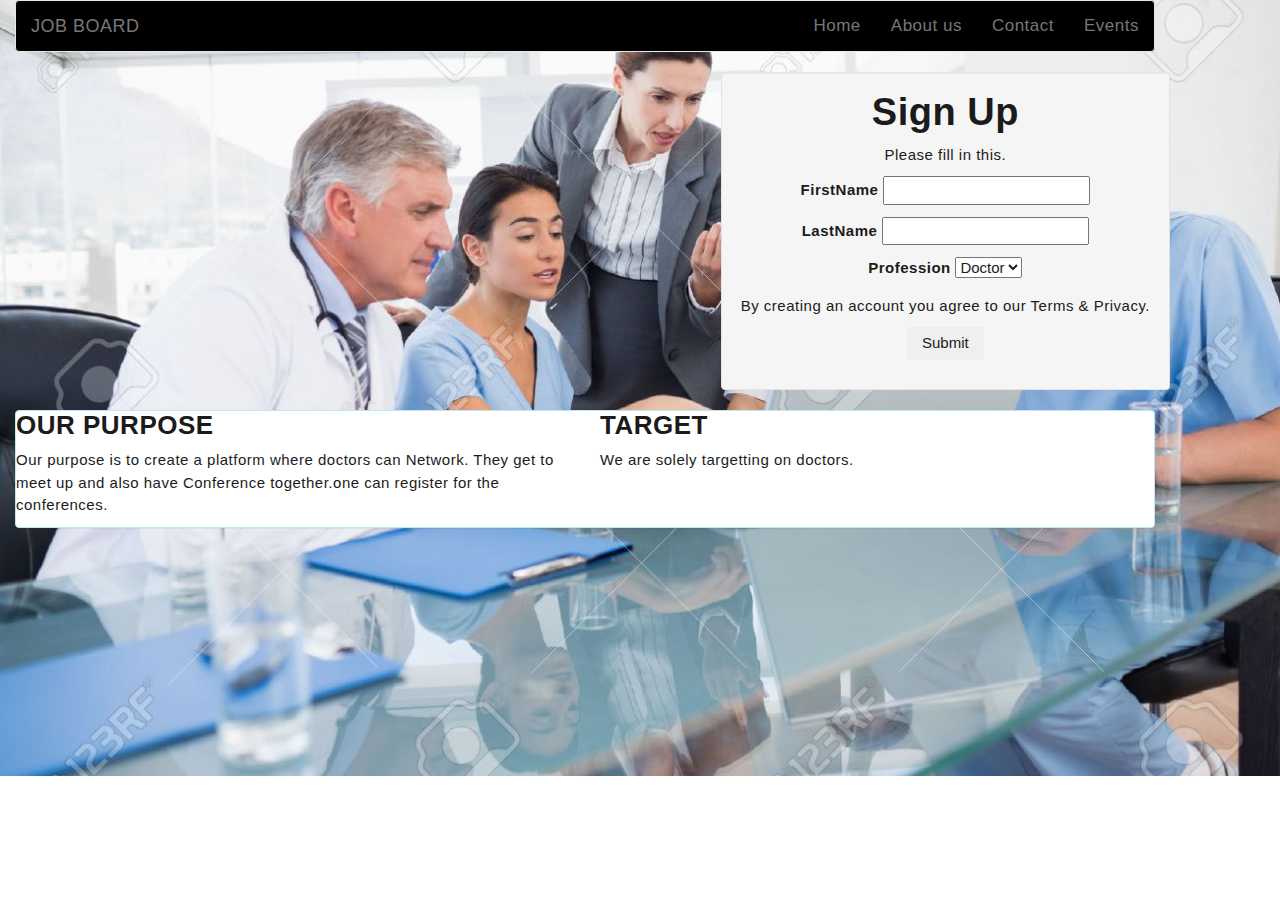
<file: index.html>
<!DOCTYPE html>
<html lang="en" dir="ltr">
  <head>
    <link href="css/bootstrap.css" rel="stylesheet" type="text/css">
    <link rel="stylesheet" href="https://maxcdn.bootstrapcdn.com/bootstrap/3.3.7/css/bootstrap.min.css" integrity="sha384-BVYiiSIFeK1dGmJRAkycuHAHRg32OmUcww7on3RYdg4Va+PmSTsz/K68vbdEjh4u" crossorigin="anonymous">
    <link href="css/styles.css" rel="stylesheet" type="text/css">
    <script src="js/jquery-3.3.1.js" ></script>
    <script src="js/scripts.js"></script>
    <title>Job-Board</title>
  </head>
  <body id="backgroundimage" >
    <div class="container">
      <div id ="grad">
    <nav class="navbar navbar-default">
  <div class="container-fluid">
    <div class="navbar-header">
      <a class="navbar-brand" href="#">JOB BOARD</a>
    </div>
    <ul class="nav navbar-nav navbar-right">
       <li><a href="linkup.html">Home</a></li>
       <li><a href="about.html">About us</a></li>
       <li><a href="contact.html">Contact</a></li>
       <li><a href="events.html">Events</a></li>
    </ul>
  </div>
</nav>
  <div class="row">
  <div class="signup">
    <div class="well text-center">
<form action="medicine.html">
    <h1>Sign Up</h1>
    <p>Please fill in this.</p>
    <p>
    <label for="FirstName">FirstName</label>
    <input type="text" name="firstname" required></p>

   <p><label for="LastName">LastName</label>
    <input type="text"name="firstname" required></p>
    <p><label>Profession</label>
    <select name="profession">
      <option value="doctor">Doctor</option>
    </select>
  </p>

      <p>By creating an account you agree to our Terms & Privacy.</p>

    <p>  <button type="submit">Submit</button></p>
  </div>
  </form>
</div>
</div>
<div class="panel panel-info panel-height">
  <!-- <div class="panel-body"> -->
<div class="row">
  <div class="col-md-6">
    <h3> OUR PURPOSE</h3>
  <p> Our purpose is to create a platform where doctors can Network.
    They get to meet up and also have Conference together.one can register for the conferences.
     </p>

</div>
<div class="col-md-6">
  <h3>TARGET</h3>
<p> We are solely targetting on doctors.</p>

</div>
</div>
<!-- </div> -->

</div>

  </div>
</div>
  </body>
</html>
</file>
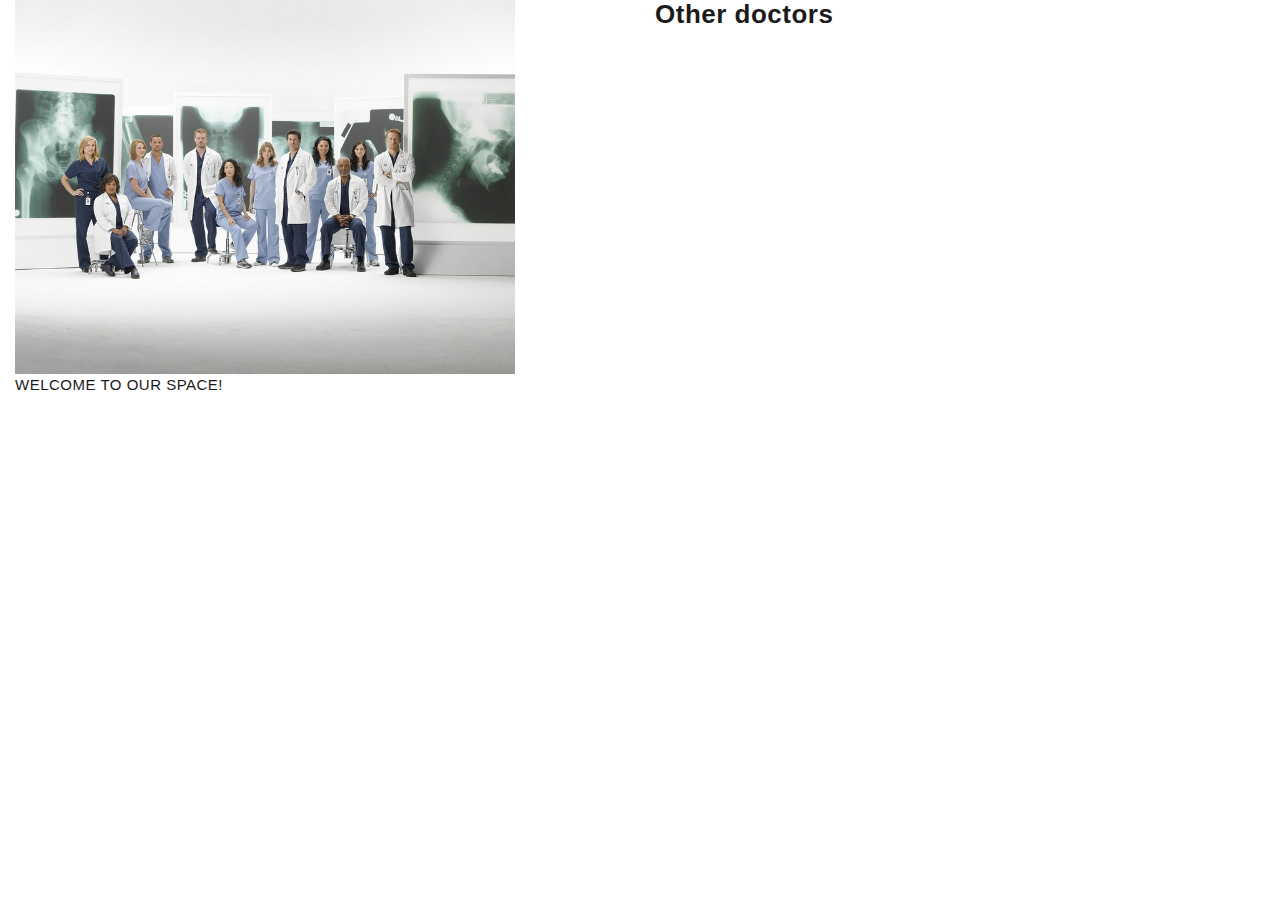
<file: doctor.html>
<!DOCTYPE html>
<html lang="en" dir="ltr">
  <head>
    <meta charset="utf-8">
    <link href="css/bootstrap.css" rel="stylesheet" type="text/css">
    <link rel="stylesheet" href="https://maxcdn.bootstrapcdn.com/bootstrap/3.3.7/css/bootstrap.min.css" integrity="sha384-BVYiiSIFeK1dGmJRAkycuHAHRg32OmUcww7on3RYdg4Va+PmSTsz/K68vbdEjh4u" crossorigin="anonymous">
    <link href="css/styles.css" rel="stylesheet" type="text/css">
    <script src="js/jquery-3.3.1.js" ></script>
    <script src="js/scripts.js"></script>
    <title>doctor</title>
  </head>
  <body>
    <div class="container">
    </div class="row">
      <div class="col-md-6">
    <div class="docimage">
      <img src="images/dok.jpg" alt="Snow" style="width:500px;,height:500px">
  <div class="centered">WELCOME TO OUR SPACE!</div>
</div>
</div>
      <div class="col-md-6">
        <h3>Other doctors</h3>
        <p>  </p>
              </div>
</div>
</div>
  </body>
</html>
</file>
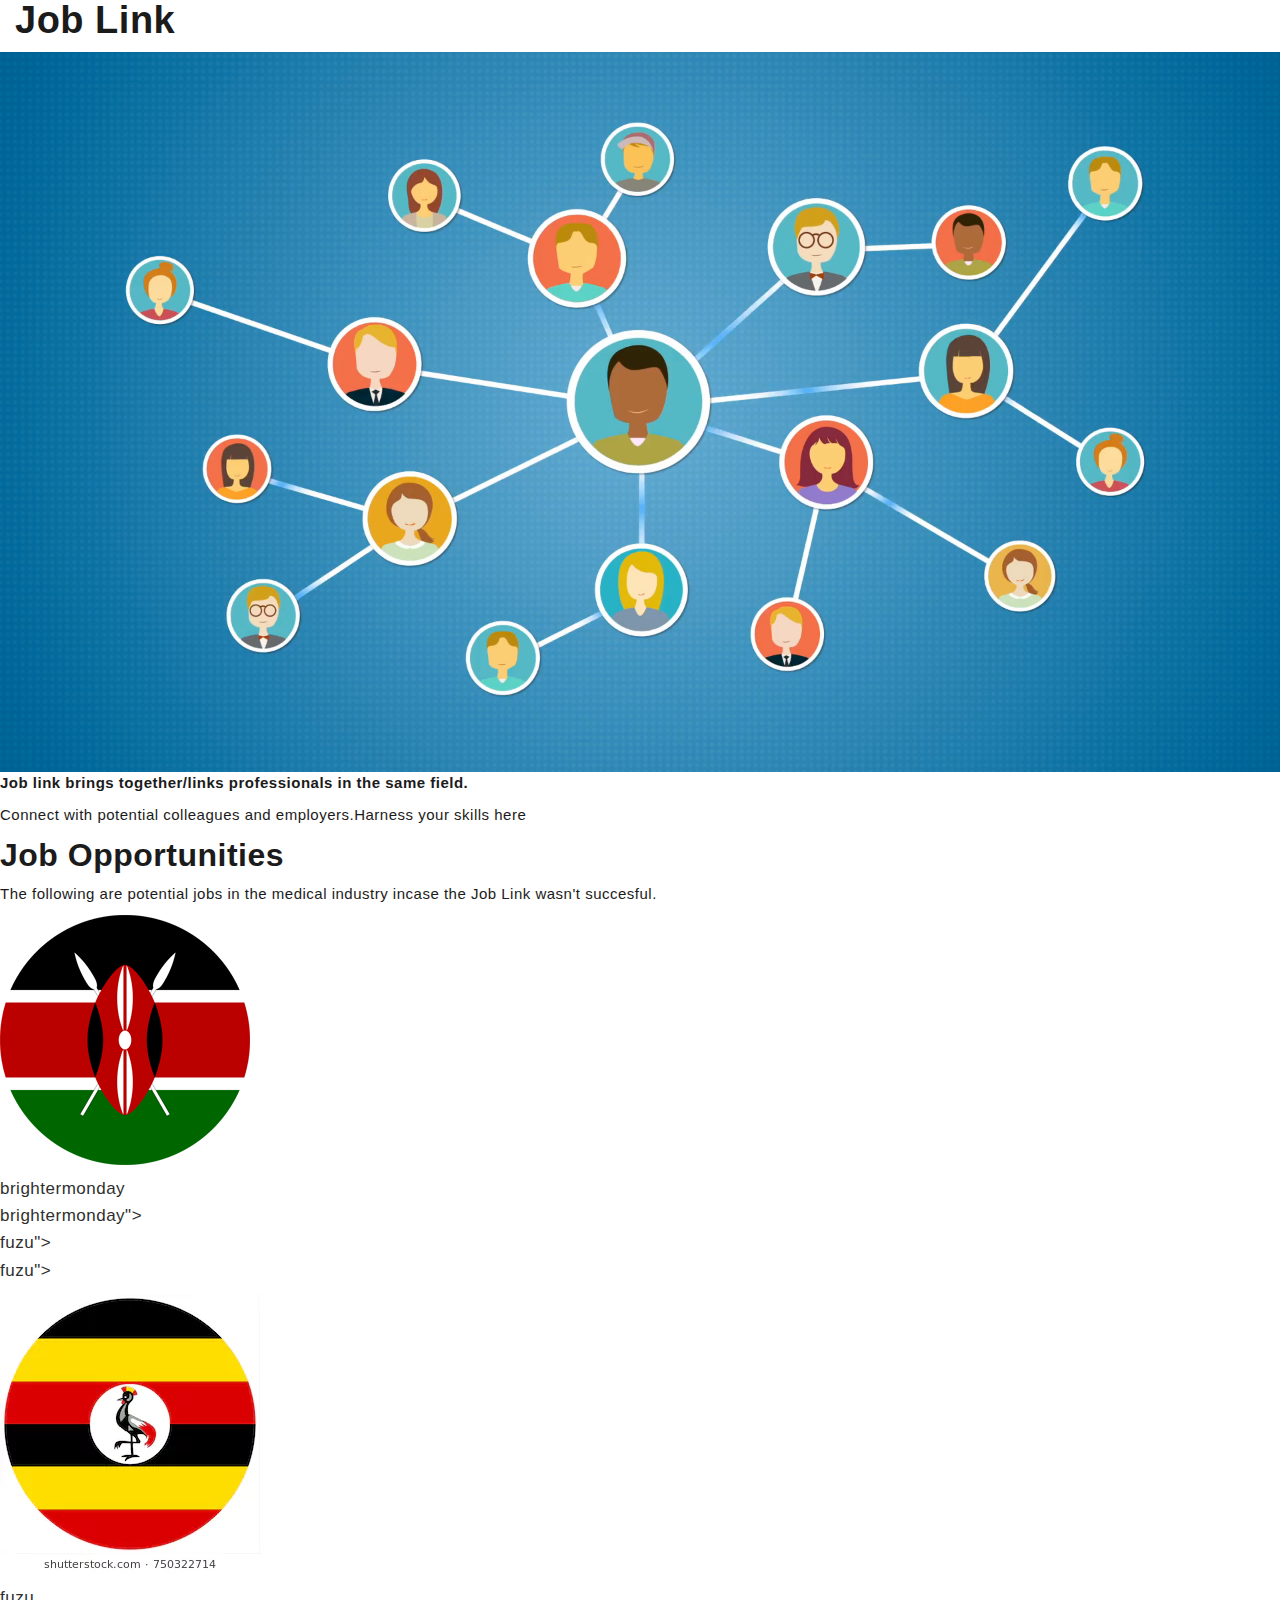
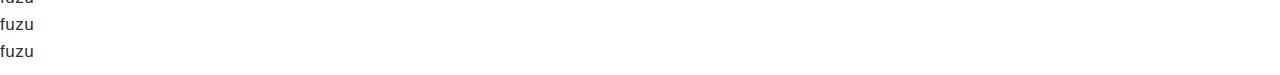
<file: mel.html>
<!DOCTYPE html>
<html>
  <head>
    <meta charset="utf-8">
    <link href="css/bootstrap.css" rel="stylesheet" type="text/css">
    <link rel="stylesheet" href="https://maxcdn.bootstrapcdn.com/bootstrap/3.3.7/css/bootstrap.min.css">
    <link href="css/styles.css" rel="stylesheet" type="text/css">
    <script src="js/jquery-3.3.1.js"></script>
    <script src="js/scripts.js"></script>
    <title>Job Board</title>
  </head>
  <body>
    <div class="container">
        <h1><strong>Job Link</strong></h1>
      </div>
      <div class="image">
        <img src="images/connecting.jpeg" alt "image of linking">
      </div>
        <p><strong> Job link brings together/links professionals in the same field.</strong></p>
        <p> Connect with potential colleagues and employers.Harness your skills here</p>

        <h2> Job Opportunities </h2>
        <p> The following are potential jobs in the medical industry incase the Job Link wasn't succesful.</p>
        <div class="image">
        <img src="images/kenya.jpeg" alt="image of Kenyan flag">
      </div>
        <p>
          <ul>
           <li><a href="https://www.brightermonday.co.ke/job/medical-doctor-j4vqe5">brightermonday</a></li>
             <li><a href="https://www.brightermonday.co.ke/job/full-time-faculty-dermatology-department-of-medcine-9m498w">brightermonday"></a></li>
              <li> <a href="https://www.fuzu.com/jobs/pharmacist-in-charge-kenya-redcross">fuzu"></a></li>
                <li><a href="https://www.fuzu.com/jobs/pharmaceutical-technologist-benmac-hospital">fuzu"></a></li>
         </ul>
       </p>
       <div class="image">
         <img src="images/ug.jpeg" alt="image of Ugandan flag">
       </div>
       <p>
         <ul>
           <li><a href="https://www.fuzu.com/jobs/community-health-program-manager-uganda-living-goods-kenya-eea3c3f8">fuzu</a></li>
             <li><a href="https://www.fuzu.com/jobs/medical-officer-special-grade-radiology-uganda-cancer-institute-uci">fuzu</a></li>
             <li><a href="https://www.fuzu.com/jobs/art-systems-strengthening-and-scale-up-manager-management-sciences-for-health">fuzu</a></li>
           </ul>
         </p>
</div>
</body>
</html>
</file>
<file: css/styles.css>
.panel{
	background-color: white(0,0,0.8);

}


#grad {
	height:700px;
	/* background-color: blue; */
	/* background-image: linear-gradient(to bottom right,blue,white) */
}
.container {
	margin-left: 0;
	margin-right: 0;
}
.navbar {
	background-color: black;
	text-decoration-color: white;
}
.details{
	text-align: center;
}
.signup{
	float: right;

}

body,html {

	overflow-x:hidden;
}

body {
	font-family: 'Open Sans', sans-serif;
	font-size: 15px;
	letter-spacing: 0.5px;
	line-height: 1.5;
	color: #1c1b1b;
}

ul {
	padding: 0;
	margin: 0;
}

ul li {
	list-style: disc;
	font-size: 17px;
	line-height: 1.59;
}

a {
	text-decoration: none;
	color: #2f2f2f;
}

a:hover,
a:focus {
	outline: none;
	text-decoration: none;
}

h1,
h2,
h3,
h4,
h5,
h6 {
	font-family: 'Montserrat', sans-serif;
	font-weight: 700;
	margin-top: 0;
}


h1 {
	font-size: 38px;
}

h2 {
	font-size: 32px;
	line-height: 1.13;
}

h3 {
	font-size: 26px;
}

h4 {
	font-size: 22px;
}

h5 {
	font-size: 20px;
}

h6 {
	font-size: 18px;
}

img {
	border: none;
	max-width: 100%;
}

code {
	background-color: #ee6e73;
	border-radius: 2px;
	color: #fff;
	padding: 2px 4px;
}

pre {
	background-color: #f8f8f8;
	border: 1px solid #eee;
	border-radius: 4px;
	padding: 10px;
}

pre code {
	background-color: transparent;
	color: #333;
}

del{
	text-decoration-color: #ee6e73;
}

kbd {
	background-color: #ddd;
	padding: 4px 6px;
	border-radius: 2px;
	color: ;
}

address {
	line-height: 1.5;
	padding-left: 10px;
}

dl dt {
	font-weight: 700;
}

dl dd {
	margin-left: 0;
}

blockquote {
	background-color: #f8f8f8;
	border-radius: 0 4px 4px 0;
	padding: 5px 15px;

}

blockquote p {
	margin-top: 10px;
}

button {
	padding: 5px 15px;
	border: none;
}

button:focus {
	outline: none;
	border: none;
}


/* ========= BUTTON =========*/

.mu-primary-btn {
	background-color: transparent;
	border-radius: 4px;
	border: 2px solid #ffffff;
	color: #fff;
	display: inline-block;
	font-size: 14px;
	font-weight: 700;
	letter-spacing: 1.5px;
	padding: 12px 35px;
	-webkit-transition: all 0.5s;
	transition: all 0.5s;
}

.mu-primary-btn:hover,
.mu-primary-btn:focus {
	background-color: #fff;
}

.mu-send-msg-btn {
	color: #555;
	font-size: 13px;
	font-weight: 600;
	letter-spacing: 1px;
	text-align: center;
	padding: 14px 24px;
	margin-top: 10px;
	-webkit-transition: all 0.5s;
	transition: all 0.5s;
	width: 250px;
	color: #fff;
	border-radius: 5px;
}

.mu-send-msg-btn:hover,
.mu-send-msg-btn:focus {
	background-color: #fff;
}



/*--------------------*/
/* HEADER */
/*--------------------*/

#mu-hero {
	background-image: url("assets/images/head-featured-bg.jpg");
	display: inline;
	float: left;
	width: 100%;
	background-position: center center;
	background-attachment: fixed;
	-webkit-background-size: cover;
	background-size: cover;
}

.mu-hero-overlay {
	display: inline;
	float: left;
	opacity: 0.94;
	width: 100%;
}

.mu-logo-area {
	display: inline;
	float: left;
	text-align: center;
	width: 100%;
}

.mu-logo {
	font-size: 35px;
	font-family: 'Montserrat', sans-serif;
	display: inline-block;
	font-weight: 600;
	background: #fff;
	padding: 5px 20px;
	margin-bottom: 30px;
}


.mu-menu-btn {
	position: fixed;
	right: 15%;
	top: 50px;
	color: #fff;
	font-size: 25px;
	border: 2px solid #fff;
	padding: 5px 14px;
	z-index: 999;
	-webkit-transition: all 0.5s;
	-o-transition: all 0.5s;
	transition: all 0.5s;
}

.mu-menu-btn:hover,
.mu-menu-btn:focus {
	border: 2px solid #fff;
}



/*=== Featured section ===*/

.mu-hero-featured-area {
	display: inline;
	float: left;
	padding: 60px 0 150px;
	width: 100%;
}

.mu-hero-featured-content {
	display: inline;
	float: right;
	margin-top: 50px;
	text-align: center;
	width: 100%;
}

.mu-hero-featured-content h1 {
	font-size: 45px;
	color: #fff;
	font-weight: 300;
	margin-bottom: 15px;
}


.mu-hero-featured-content h2 {
	color: #fff;
	font-size: 25px;
	font-weight: 300;
}

.mu-event-date-line {
	background-color: #fff;
	color: #333;
	padding: 5px 10px;
	display: inline-block;
	margin-top: 10px;
	font-weight: 600;
}

.mu-event-counter-area {
	display: inline;
	float: left;
	margin-top: 50px;
	width: 100%;
}

#mu-event-counter{
	display: inline;
	float: left;
	width: 100%;
	text-align: center;
}

.mu-event-counter-block {
	border: 2px solid #fff;
	border-radius: 50%;
	display: inline-block;
	height: 180px;
	width: 180px;
	text-align: center;
	font-size: 22px;
	color: #fff;
	margin: 0 20px;
	font-weight: 300;
}

.mu-event-counter-block span {
	display: block;
	font-size: 40px;
	font-weight: 700;
	padding-top: 56px;
	line-height: 40px;
}

/*--------------------*/
/* MENU */
/*--------------------*/

#mu-hero .navbar-default {
	background-color: #fff;
	border-color: #e7e7e7;
	padding: 5px 0;
}

.mu-navbar {
	top: -150px;
	transition: all 0.5s;
}

.mu-nav-show {
	top: 0px;
}

#mu-hero .navbar-default .navbar-brand {
	padding: 15px 15px;
	font-size: 28px;
	line-height: 20px;
}

.mu-navbar .mu-menu li a {
	color: #333;
	-webkit-transition: all 0.5s;
	-o-transition: all 0.5s;
	transition: all 0.5s;
}

.navbar-default .navbar-nav > .active > a,
.navbar-default .navbar-nav > .active > a:focus,
.navbar-default .navbar-nav > .active > a:hover {
	color: #fff;
}



/*--------------------*/
/* ABOUT US */
/*--------------------*/


#mu-about {
	background-color: #fff;
	display: inline;
	float: left;
	width: 100%;
}

.mu-about-area {
	display: inline;
	float: left;
	padding: 100px 0;
	width: 100%;
}

.mu-title-area {
	display: inline;
	float: left;
	text-align: center;
	padding: 0 120px;
	width: 100%;
}

.mu-title {
	color: #1c1b1b;
	margin-bottom: 15px;
	padding: 0;
	z-index: 10;
	text-transform: capitalize;
}

.mu-about-left {
	display: inline;
	float: left;
	width: 100%;
}

.mu-about-right {
	display: inline;
	float: left;
	margin-top: 30px;
	width: 100%;
}



/*--------------------*/
/* VIDEO */
/*--------------------*/


#mu-video {
	background-image: url("assets/images/about-video-bg.jpg");
	background-attachment: fixed;
	background-position: center center;
	-webkit-background-size: cover;
	background-size: cover;
	display: inline;
	float: left;
	width: 100%;
}

.mu-video-overlay {
	display: inline;
	float: left;
	opacity: 0.85;
	width: 100%;
}

.mu-video-area {
	display: inline;
	float: left;
	padding: 200px 0;
	text-align: center;
	width: 100%;
}

.mu-video-area h2 {
	color: #fff;
}

.mu-video-content {
	display: inline;
	float: left;
	width: 100%;
}

.mu-video-play-btn,
.mu-video-close-btn {
	color: #fff;
	font-size: 22px;
	border: 2px solid #fff;
	border-radius: 50%;
	width: 60px;
	display: inline-block;
	height: 60px;
	line-height: 55px;
	text-align: center;
	margin-top: 100px;
	-webkit-transition: all 0.5s;
	-o-transition: all 0.5s;
	transition: all 0.5s;
}

.mu-video-play-btn:hover,
.mu-video-play-btn:focus {
	color: #fff;
	-webkit-transform: scale(1.2);
	        transform: scale(1.2);
}

.mu-video-close-btn {
	border-radius: 50%;
	color: #fff;
	font-size: 18px;
	border: 2px solid #fff;
	position: absolute;
	top: 0;
	right: 15%;
	display: inline-block;
	height: 50px;
	line-height: 45px;
	text-align: center;
	margin-top: 100px;
	-webkit-transition: all 0.5s;
	-o-transition: all 0.5s;
	transition: all 0.5s;
	width: 50px;
}

.mu-video-close-btn:hover,
.mu-video-close-btn:focus {
	color: #fff;
	-webkit-transform: scale(1.2);
	        transform: scale(1.2);
}

.mu-video-iframe-area {
	background-color: rgba(0,0,0,0.84);
	position: fixed;
	top: 0;
	left: 0;
	right: 0;
	bottom: 0;
	width: 100%;
	height: 100%;
	padding: 12% 0;
	text-align: center;
	z-index: 9999;
	display: none;
	-webkit-transition: all 0.5s;
	-o-transition: all 0.5s;
	transition: all 0.5s;
}

.mu-video-iframe-display {
	display: block;
}

.mu-video-iframe-area iframe {

}


/*--------------------*/
/* EVENT SCHEDULE */
/*--------------------*/

#mu-schedule {
	background-color: #f8f8f8;
	display: inline;
	float: left;
	width: 100%;
}

.mu-schedule-area {
	display: inline;
	float: left;
	padding: 100px 0;
	width: 100%;
}

.mu-schedule-content-area  {
	display: inline;
	float: left;
	margin-top: 50px;
	width: 100%;
}

.mu-schedule-menu {
	text-align: center;
	border: none;
}


.mu-schedule-menu li {
	float: none;
	display: inline-block;
}

.mu-schedule-menu li a {
	border-radius: 0;
	margin: 0 10px;
	-webkit-transition: all 0.5s;
	-o-transition: all 0.5s;
	transition: all 0.5s;
}

.mu-schedule-menu li a:hover,
.mu-schedule-menu li a:focus,
.mu-schedule-menu li.active a,
.mu-schedule-menu li.active a:hover,
.mu-schedule-menu li.active a:focus {
	color: #fff;
}

.mu-schedule-content{
	margin-top: 50px;
}

.mu-event-timeline ul li {
	list-style-type: none;
	position: relative;
	width: 2px;
	margin: 0 auto;
	padding-top: 50px;
	background-color: #ddd;
	-webkit-transition: all 0.5s;
	-o-transition: all 0.5s;
	transition: all 0.5s;
}

.mu-event-timeline ul li::after {
	content: '';
	position: absolute;
	left: 50%;
	top: 70px;
	transform: translateX(-50%);
	height: 24px;
	width: 24px;
	border-radius: 50%;
	background: inherit;
}


.mu-event-timeline ul li .mu-single-event {
	background-color: #fff;
	-webkit-box-shadow: 0 0 16px 0 rgba(32,32,47,0.16);
	-moz-box-shadow: 0 0 16px 0 rgba(32,32,47,0.16);
	box-shadow: 0 0 16px 0 rgba(32,32,47,0.16);
	position: relative;
	top: 0;
	width: 400px;
	padding: 15px;
	text-align: left;
}

.mu-event-timeline ul li:nth-child(2n) .mu-single-event {
	left: 50px;
}

.mu-event-timeline ul li:nth-child(2n+1) .mu-single-event {
	left: -450px;
	text-align: right;
}

.mu-event-timeline ul li .mu-single-event img {
	height: 80px;
	width: 80px;
	float: left;
	border-radius: 50%;
	margin-right: 15px;
}

.mu-event-timeline ul li:nth-child(2n+1) .mu-single-event img {
	float: right;
	margin-right: 0;
	margin-left: 15px;
}

.mu-event-timeline ul li .mu-single-event::before {
	content: '';
	position: absolute;
	top: 23px;
	width: 0;
	height: 0;
	border-style: solid;
}

.mu-event-timeline ul li:nth-child(2n+1) .mu-single-event::before {
	right: -15px;
	border-width: 8px 0 8px 16px;
	border-color: transparent transparent transparent #fff;
}

.mu-event-timeline ul li:nth-child(2n) .mu-single-event::before {
	left: -16px;
	border-width: 8px 16px 8px 0;
	border-color: transparent #fff transparent transparent;
}

.mu-event-timeline ul li .mu-single-event h3 {
	margin-bottom: 5px;
	font-size: 16px;
}

.mu-event-timeline ul li .mu-single-event p {
	margin-bottom: 5px;
}

.mu-event-timeline ul li .mu-single-event span {
	font-size: 12px;
}


/*--------------------*/
/* SPEAKERS */
/*--------------------*/


#mu-speakers {
	background-color: #fff;
	display: inline;
	float: left;
	width: 100%;
}

.mu-speakers-area {
	display: inline;
	float: left;
	padding: 100px 0;
	width: 100%;
}

.mu-speakers-content{
	display: inline;
	float: left;
	margin-top: 50px;
	width: 100%;
}

.mu-single-speakers {
	padding: 0 10px;
	outline: none;
	text-align: center;
	-webkit-transition: all 0.3s ease 0s;
	transition: all 0.3s ease 0s;
}

.mu-speakers-slider .slick-next {
	right: -60px;
}

.mu-speakers-slider .slick-prev {
	left: -60px;
}

.mu-single-speakers-info {
	display: inline;
	float: left;
	margin-top: 20px;
	width: 100%;
}

.mu-single-speakers-info h3 {
	margin-bottom: 4px;
	font-size: 22px;
}

.mu-single-speakers-info p {
	margin-bottom: 5px;
}

.mu-single-speakers-social {

}

.mu-single-speakers-social li {
	display: inline-block;
}

.mu-single-speakers-social li a {
	display: inline-block;
	margin-right: 5px;
	-webkit-transition: all 0.5s;
	-o-transition: all 0.5s;
	transition: all 0.5s;
}


/*--------------------*/
/* VENUE */
/*--------------------*/

#mu-venue {
	display: inline;
	float: left;
	width: 100%;
}

.mu-venue-area {
	display: inline;
	float: left;
	width: 100%;
}

.mu-venue-map {
	display: inline;
	float: left;
	width: 100%;
}

.mu-venue-map iframe {
	margin-bottom: -8px;
}

.mu-venue-address {
	display: inline;
	float: left;
	width: 100%;
	padding: 10% 5%;
	color: #fff;
}

.mu-venue-address h2 i {
	margin-top: -4px;
	font-size: 22px;
	display: inline-block;
	vertical-align: middle;
}

.mu-venue-address h3 {
	margin-top: 15px;
	margin-bottom: 0px;
}

.mu-venue-address h4 {
	font-size: 18px;
	font-weight: 300;
	margin-top: 10px;
	margin-bottom: 25px;
}


/*--------------------*/
/* PRICING */
/*--------------------*/


#mu-pricing {
	background-color: #fff;
	display: inline;
	float: left;
	width: 100%;
}

.mu-pricing-area {
	display: inline;
	float: left;
	padding: 100px 0;
	width: 100%;
}

.mu-pricing-conten {
	display: inline;
	float: left;
	margin-top: 50px;
	width: 100%;
}

.mu-single-price {
	background-color: #f8f8f8;
	display: inline;
	float: left;
	text-align: center;
	position: relative;
	width: 100%;
	padding: 15px;
	overflow: hidden;
}

.mu-single-price-head {
	color: #555;
	display: inline;
	float: left;
	width: 100%;
	margin-bottom: 10px;
	margin-top: 10px;
}

.mu-single-price-head .mu-currency {
	font-weight: bold;
	font-size: 30px;
}

.mu-single-price-head .mu-rate {
	font-size: 60px;
	font-weight: bold;
	line-height: 0.9;
	letter-spacing: 3px;
}

.mu-single-price-head .mu-time {
	font-size: 16px;
	font-weight: 300;
	line-height: 0;
	font-style: italic;
}

.mu-single-price .mu-price-title {
	color: #555;
	font-size: 22px;
	padding: 10px 0;
}

.mu-single-price ul {
	list-style: none;
}

.mu-single-price ul li{
	list-style: none;
	color: #555;
}

.mu-register-btn {
	background-color: #fff;
	border: 1px solid #555;
	color: #555;
	margin-top: 20px;
	padding: 10px 40px;
	text-align: center;
	display: inline-block;
	margin-bottom: 20px;
	text-transform: uppercase;
	letter-spacing: 1.5px;
	-webkit-transition: all 0.5s;
	-o-transition: all 0.5s;
	transition: all 0.5s;
}

.mu-register-btn:hover,
.mu-register-btn:focus,
.mu-popular-price .mu-register-btn {
	color: #fff;
}

.mu-popular-price .mu-price-tag {
	color: #fff;
	display: inline-block;
	position: absolute;
	top: 15px;
	left: -62px;
	padding: 10px 60px;
	font-size: 15px;
	text-transform: uppercase;
	letter-spacing: 1.5px;
	font-weight: 700;
	transform: rotate(-45deg);
	text-align: center;
}

/*--------------------*/
/* REGISTER */
/*--------------------*/

#mu-register {
	background-image: url("assets/images/register-bg.jpg");
	background-position: center center;
	background-size: cover;
	background-attachment: fixed;
	display: inline;
	float: left;
	position: relative;
	width: 100%;
}

#mu-register::before {
	background: rgba(0,0,0,0.9);
	bottom: 0;
	content: '';
	left: 0;
	top: 0;
	right: 0;
	position: absolute;
	opacity: 0.9;
}

.mu-register-area {
	display: inline;
	float: left;
	padding: 150px 0;
	width: 100%;
}

.mu-register-area .mu-title,
.mu-register-area p {
	color: #fff;
}

.mu-register-content {
	display: inline;
	float: left;
	width: 100%;
	text-align: center;
	padding: 0 200px;
	margin-top: 50px;
}

.mu-register-form .form-group {
	margin-bottom: 25px;
}

.mu-register-form .form-control {
	height: 50px;
	color: #fff;
	background-color: transparent;
	border: 2px solid #fff;
}

.mu-register-form select.form-control option{
	color: #333;
}

.mu-register-form .form-control::-webkit-input-placeholder {
	color: #fff;
	font-size: 15px;
}

.mu-register-form .form-control:-moz-placeholder { /* Firefox 18- */
	color: #fff;
	font-size: 15px;
}

.mu-register-form .form-control::-moz-placeholder {  /* Firefox 19+ */
	color: #fff;
	font-size: 15px;
}

.mu-register-form .form-control:-ms-input-placeholder {
	color: #fff;
	font-size: 15px;
}

.mu-reg-submit-btn {
	background-color: transparent;
	border: 2px solid #fff;
	color: #fff;
	padding: 12px 75px;
	margin-top: 20px;
	letter-spacing: 1px;
	-webkit-transition: all 0.5s;
	-o-transition: all 0.5s;
	transition: all 0.5s;
}


/*--------------------*/
/* SPONSORS */
/*--------------------*/

#mu-sponsors {
	background-color: #fff;
	display: inline;
	float: left;
	width: 100%;
}

.mu-sponsors-area {
	display: inline;
	float: left;
	padding: 100px 0;
	width: 100%;
}

.mu-sponsors-content {
	display: inline;
	float: left;
	margin-top: 50px;
	width: 100%;
}

.mu-sponsors-single {
	background: #eee;
	display: inline;
	float: left;
	margin-top: 10px;
	margin-bottom: 15px;
	width: 100%;
}


/*--------------------*/
/* FAQ */
/*--------------------*/

#mu-faq {
	background-color: #f8f8f8;
	display: inline;
	float: left;
	position: relative;
	width: 100%;
}

.mu-faq-area {
	display: inline;
	float: left;
	padding: 150px 0;
	width: 100%;
}

.mu-faq-content {
	display: inline;
	float: left;
	width: 100%;
	text-align: center;
	padding: 0 150px;
	margin-top: 50px;
}

.mu-faq-content .panel-default {
	border-radius: 0;
	border-color: #fff;
	box-shadow: 0 2px 3px 0 rgba(0,0,0,0.06);
}

.mu-faq-content .panel-default > .panel-heading {
	color: #333;
	background-color: #fff;
	border-color: #ddd;
	padding: 0;

}

.mu-faq-content .panel-default > .panel-heading + .panel-collapse > .panel-body {
	text-align: left;
}


.mu-faq-content .panel-title {
	text-align: left;
	font-weight: 300;
}

.mu-faq-content .panel-title a {
	display: block;
	padding: 12px 15px;
	-webkit-transition: all 0.5s;
	-o-transition: all 0.5s;
	transition: all 0.5s;
}

.mu-faq-content .panel-title a>span {
	margin-right: 5px;
}


/*--------------------*/
/* CONTACT US */
/*--------------------*/

#mu-contact {
	background-color: #f8f8f8;
	display: inline;
	float: left;
	width: 100%;
}

.mu-contact-area {
	display: inline;
	float: left;
	padding: 100px 0 50px;
	width: 100%;
}

.mu-contact-header {
	display: inline;
	float: left;
	text-align: center;
	width: 100%;
	padding: 0 120px;
}

.mu-contact-content{
	display: inline;
	float: left;
	margin-top: 50px;
	padding: 0 20%;
	width: 100%;
}


.mu-contact-form-area {
	display: inline;
	float: left;
	width: 100%;
}

.mu-contact-form {
	text-align: center;
}

.mu-contact-form .form-group input {
	background: transparent;
	border-radius: 5px;
	color: #333;
	font-size: 15px;
	border: 1px solid #888;
	height: 45px;
	margin-bottom: 24px;
}

.mu-contact-form .form-group textarea {
	background: transparent;
	border: 1px solid #888;
	border-radius: 5px;
	color: #333;
s	font-size: 18px;
	padding: 10px;
	height: 190px;
}

.mu-contact-form .form-control:focus {
	background-color: #fff;
    outline: 0;
    box-shadow: none;
}

.mu-contact-form .form-control::-webkit-input-placeholder {
	color: #888;
	font-size: 15px;
}

.mu-contact-form .form-control:-moz-placeholder { /* Firefox 18- */
	color: #888;
	font-size: 15px;
}

.mu-contact-form .form-control::-moz-placeholder {  /* Firefox 19+ */
	color: #888;
	font-size: 15px;
}

.mu-contact-form .form-control:-ms-input-placeholder {
	color: #888;
	font-size: 15px;
}

.mu-contact-form .button-default::after,
.mu-contact-form .button-default > span {
	padding: 12px 40px;
}

#form-messages {
	margin-bottom: 10px;
    background-color: #fff;
}

.success {
	padding: 1em;
	margin-bottom: 0.75rem;
	text-shadow: 0 1px 0 rgba(255, 255, 255, 0.5);
	color: #468847;
	background-color: #dff0d8;
	border: 1px solid #d6e9c6;
	-webkit-border-radius: 4px;
	 -moz-border-radius: 4px;
	      border-radius: 4px;
}

.error {
	padding: 1em;
	margin-bottom: 0.75rem;
	text-shadow: 0 1px 0 rgba(255, 255, 255, 0.5);
	color: #b94a48;
	background-color: #f2dede;
	border: 1px solid rgba(185, 74, 72, 0.3);
	-webkit-border-radius: 4px;
	 -moz-border-radius: 4px;
	      border-radius: 4px;
}



/*--------------------*/
/* FOOTER */
/*--------------------*/


#mu-footer {
	background-color: #f8f8f8;
	display: inline;
	float: left;
	width: 100%;
}

.mu-footer-area{
	display: inline;
	float: left;
	padding: 30px 0;
	text-align: center;
	width: 100%;
}

.mu-footer-top {
	display: inline;
	float: left;
	width: 100%;
}

.mu-social-media {
	display: inline;
	float: left;
	padding: 10px 0;
	width: 100%;
}

.mu-social-media a {
	border: 1px solid #19191a;
	border-radius: 50px;
	color: #19191a;
	display: inline-block;
	font-size: 12px;
	margin-right: 10px;
	text-align: center;
	text-decoration: none;
	transition: all 0.2s ease-in-out 0s;
	width: 35px;
	height: 35px;
	line-height: 35px;
	font-size: 15px;
}

.mu-footer-bottom {
	display: inline;
	float: left;
	width: 100%;
}

.mu-copy-right {
	margin-bottom: 0;
}

.mu-copy-right a {
	font-weight: 600;
	-webkit-transition: all 0.5s;
	-o-transition: all 0.5s;
	transition: all 0.5s;
}




/*--------------------*/
/* RESPONSIVE STYLE */
/*--------------------*/

@media (max-width: 1199px) {

	.mu-register-content {
		padding: 0 150px;
	}

	.mu-video-iframe-area {
		padding: 16% 0;
	}

	.mu-video-close-btn {
		top: 5%;
		right: 5%;
		margin-top: 0;
	}

	.mu-apps-screenshot-slider .slick-prev {
		left: -25px;
	}

	.mu-apps-screenshot-slider .slick-next {
		right: -25px;
	}


}

@media (max-width: 991px) {

	.mu-primary-btn {
		font-size: 14px;
		padding: 12px 22px;
	}

	.mu-navbar .mu-menu {
		margin-top: 5px;
	}

	.mu-navbar .mu-menu li a {
		font-size: 15px;
		padding: 10px 6px;
	}

	.mu-hero-featured-content h1 {
		font-size: 35px;
	}

	.mu-hero-featured-content h2 {
		font-size: 18px;
	}

	.mu-event-date-line {
		font-size: 14px;
	}

	.mu-event-counter-block {
		height: 130px;
		width: 130px;
		font-size: 16px;
		margin: 0 10px;
	}

	.mu-event-counter-block span {
		font-size: 30px;
		padding-top: 32px;
		line-height: 32px;
	}

	.mu-event-timeline ul li {
		margin-left: 15%;
	}

	.mu-event-timeline ul li:nth-child(2n+1) .mu-single-event {
		left: 50px;
		text-align: left;
	}

	.mu-event-timeline ul li:nth-child(2n+1) .mu-single-event::before {
		right: auto;
		left: -16px;
		border-width: 8px 16px 8px 0;
		border-color: transparent #fff transparent transparent;
	}

	.mu-event-timeline ul li:nth-child(2n+1) .mu-single-event img {
		float: left;
		margin-right: 15px;
		margin-left: 0;
	}

	.mu-video-iframe-area {
		padding: 16% 5%;
	}

	.mu-video-iframe-area iframe {
		width: 100%;
	}

	.mu-title-area {
		padding: 0 50px;
	}

	.mu-faq-content {
		padding: 0;
	}

	.mu-contact-right {
		margin-top: 50px;
	}

	.mu-menu-btn {
		right: 5%;
	}

	.mu-speakers-slider .slick-next {
		right: 0;
	}

	.mu-speakers-slider .slick-prev {
		left: 0;
	}

	.mu-speakers-slider .slick-next,
	.mu-speakers-slider .slick-prev {
		width: 40px;
		height: 40px;
	}

	.mu-speakers-slider .slick-prev::before,
	.mu-speakers-slider .slick-next::before {
		font-size: 18px;
	}

	.mu-single-speakers-info h3 {
		font-size: 18px;
	}

	.mu-pricing-conten {
		padding: 0 5%;
	}

	.mu-single-price {
		margin-bottom: 30px;
	}



}

@media (max-width: 767px) {

	.mu-logo img {
		width: 150px;
	}


	.mu-navbar .navbar-toggle .icon-bar {
		background-color: #fff;
	}

	.mu-navbar .mu-menu {
		padding: 0 15px;
	}

	.mu-video-close-btn {
		font-size: 16px;
		height: 40px;
		line-height: 35px;
		width: 40px;
	}



}


@media (max-width: 640px){

	.mu-event-counter-block {
		height: 100px;
		width: 100px;
		font-size: 15px;
	}

	.mu-event-counter-block span {
		font-size: 22px;
		padding-top: 22px;
		line-height: 25px;
	}

	.mu-title-area {
		padding: 0;
	}

	.mu-video-iframe-area {
		padding: 5% 5%;
	}

	.mu-video-iframe-area iframe {
		width: 100%;
		height: 100%;
	}

	.mu-register-content {
		padding: 0 100px;
	}

	.mu-contact-content {
		padding: 0 10%;
	}


}


@media (max-width: 480px) {

	body {
		font-size: 14px;
	}

	.mu-logo {
		margin-bottom: 10px;
		font-size: 30px;
	}

	.mu-hero-featured-area {
		padding: 60px 0 60px;
	}

	.mu-hero-featured-content {
		margin-top: 20px;
	}

	.mu-hero-featured-content h1 {
		font-size: 25px;
	}

	.mu-hero-featured-content h2 {
		font-size: 14px;
	}

	.mu-event-date-line {
		font-size: 12px;
	}

	.mu-event-counter-area {
		margin-top: 20px;
	}

	.mu-event-counter-block span {
		font-size: 18px;
		padding-top: 16px;
		line-height: 20px;
	}

	.mu-event-counter-block {
		height: 75px;
		width: 75px;
		font-size: 12px;
		margin: 0 5px;
	}

	.mu-video-close-btn {
		top: 2%;
		right: 5%;
		height: 40px;
		line-height: 35px;
		width: 40px;
	}

	.mu-menu-close-btn {
		right: 5%;
		top: 30px;
	}

	.mu-video-area {
		padding: 100px 0;
	}

	.mu-video-iframe-area {
		padding: 10% 5%;
	}

	.mu-video-iframe-area iframe {
		height: 250px;
	}

	h2 {
		font-size: 28px;
	}

	h3 {
		font-size: 24px;
	}

	h4 {
		font-size: 20px;
	}

	.mu-schedule-content {
		margin-top: 30px;
	}

	.mu-schedule-menu li {
		margin-bottom: 15px;
	}

	.mu-schedule-menu li a {
		font-size: 15px;
	}

	.mu-event-timeline ul li {
		margin-left: 5%;
	}

	.mu-event-timeline ul li .mu-single-event,
	.mu-event-timeline ul li:nth-child(2n+1) .mu-single-event,
	.mu-event-timeline ul li:nth-child(2n) .mu-single-event {
		left: 30px;
		width: 350px;
	}

	.mu-event-timeline ul li .mu-single-event h3 {
		margin-bottom: 5px;
		font-size: 14px;
	}

	.mu-venue-address h4 {
		font-size: 16px;
	}

	.mu-register-content,
	.mu-contact-content {
		padding: 0 5%;
	}

	.mu-faq-content .panel-title {
		font-size: 14px;
	}


}


@media (max-width: 360px) {

	.mu-logo img {
		width: 120px;
	}

	.mu-hero-featured-area {
		padding: 30px 0 30px;
	}

	.mu-event-counter-block {
		height: 56px;
		width: 56px;
		font-size: 10px;
	}

	.mu-event-counter-block span {
		font-size: 16px;
		padding-top: 10px;
		line-height: 16px;
	}

	.mu-video-area {
		padding: 50px 0;
	}

	.mu-video-iframe-area {
		padding: 15% 5%;
	}

	.mu-video-play-btn, .mu-video-close-btn {
		font-size: 18px;
		width: 50px;
		height: 50px;
		line-height: 46px;
		margin-top: 50px;
	}

	h2 {
		font-size: 25px;
	}

	.mu-event-timeline ul li .mu-single-event,
	.mu-event-timeline ul li:nth-child(2n+1) .mu-single-event,
	.mu-event-timeline ul li:nth-child(2n) .mu-single-event {
		left: 30px;
		width: 280px;
	}
}



@media (max-width: 320px) {

	.mu-video-iframe-area {
		padding: 30% 5%;
	}

	.mu-event-timeline ul li .mu-single-event,
	.mu-event-timeline ul li:nth-child(2n+1) .mu-single-event,
	.mu-event-timeline ul li:nth-child(2n) .mu-single-event {
		left: 30px;
		width: 250px;
	}

	h2 {
		font-size: 22px;
	}



}

#backgroundimage{
	background-image: url("../images/doc1.jpg");

	height:100%;

	background-position: center;
	background-repeat: no-repeat;
	background-size: cover;
	position: relative;
}
</file>
